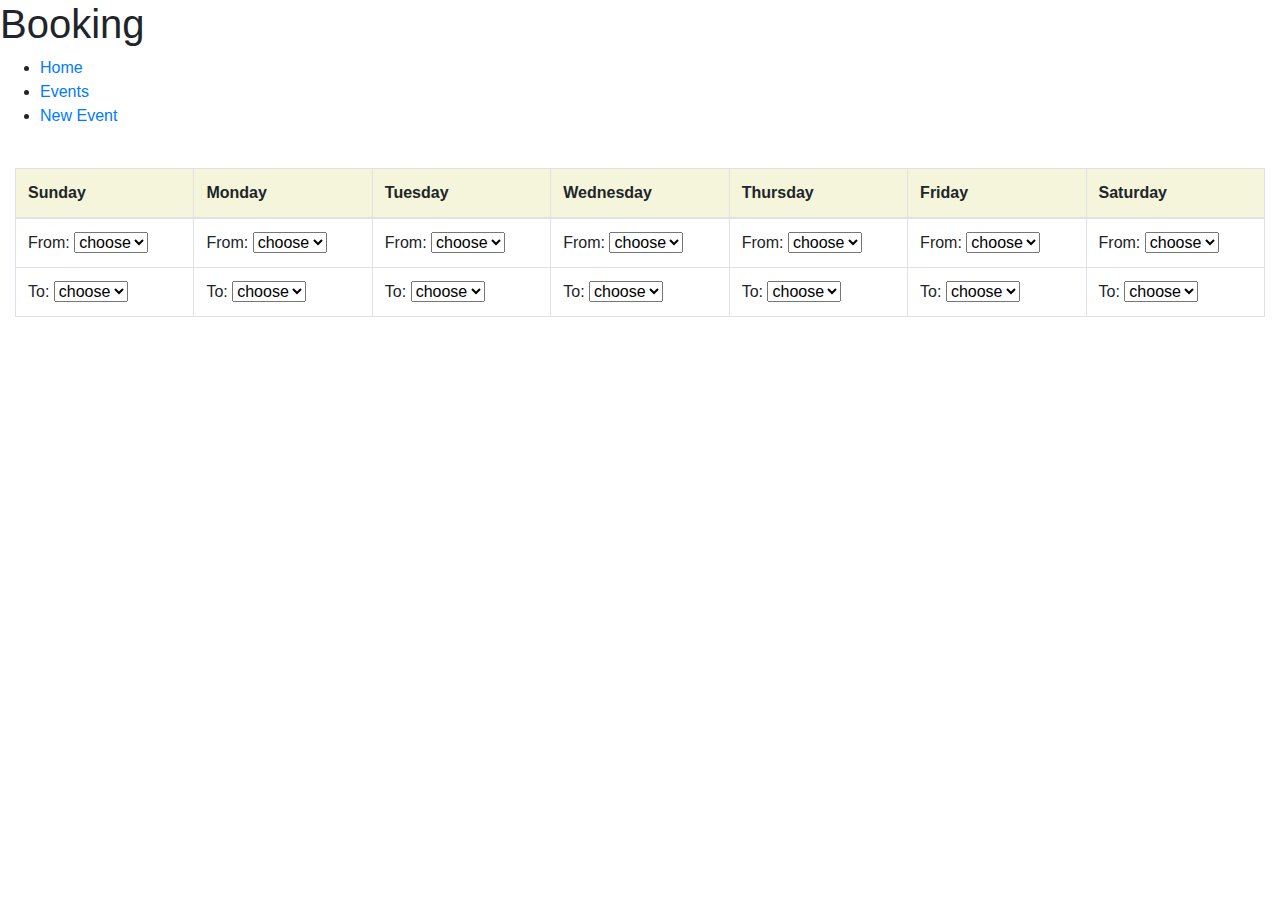
<file: booking.html>
<!DOCTYPE html>
<html lang="en">
<head>
    <meta charset="UTF-8">
    <meta name="viewport" content="width=device-width, initial-scale=1.0">
    <title>Booking</title>
    <link rel="stylesheet" href="https://stackpath.bootstrapcdn.com/bootstrap/4.5.2/css/bootstrap.min.css" integrity="sha384-JcKb8q3iqJ61gNV9KGb8thSsNjpSL0n8PARn9HuZOnIxN0hoP+VmmDGMN5t9UJ0Z" crossorigin="anonymous">

<style>
.days {
    background-color: beige;
    cursor: pointer;
}
</style>

</head>
<body>

   
        <h1>Booking</h1>
        <ul>
            <li><a href="index.html">Home</a></li>
            <li><a href="#events">Events</a></li>
            <li><a href="#add-event">New Event</a></li>
        </ul>

    <br>
    
    <div class="container-fluid">
        <table class="table table-bordered">
            <thead>
                <tr>
                    <th onclick="selectDay('sunday')" id="sunday" class="days" scope="col">Sunday</th>
                    <th onclick="selectDay('monday')" id="monday" class="days" scope="col">Monday</th>
                    <th onclick="selectDay('tuesday')" id="tuesday" class="days" scope="col">Tuesday</th>
                    <th onclick="selectDay('wednesday')" id="wednesday" class="days" scope="col">Wednesday</th>
                    <th onclick="selectDay('thursday')" id="thursday" class="days" scope="col">Thursday</th>
                    <th onclick="selectDay('friday')" id="friday" class="days" scope="col">Friday</th>
                    <th onclick="selectDay('saturday')" id="saturday" class="days" scope="col">Saturday</th>
                </tr>
            </thead>
            <tbody>
                <tr>
                    <td>From:
                        <select>
                            <option >choose</option>
                            <option value="">6:00</option>
                            <option value="">6:10</option>
                            <option value="">6:20</option>
                            <option value="">6:30</option>
                            <option value="">6:40</option>
                            <option value="">6:50</option>
                            <option value="">7:00</option>
                        </select>
                    </td>
                    <td>From:
                        <select>
                            <option >choose</option>
                            <option value="">6:00</option>
                            <option value="">6:10</option>
                            <option value="">6:20</option>
                            <option value="">6:30</option>
                            <option value="">6:40</option>
                            <option value="">6:50</option>
                            <option value="">7:00</option>
                        </select>
                    </td>
                    <td>From:
                        <select>
                            <option >choose</option>
                            <option value="">6:00</option>
                            <option value="">6:10</option>
                            <option value="">6:20</option>
                            <option value="">6:30</option>
                            <option value="">6:40</option>
                            <option value="">6:50</option>
                            <option value="">7:00</option>
                        </select>
                    </td>
                    <td>From:
                        <select>
                            <option >choose</option>
                            <option value="">6:00</option>
                            <option value="">6:10</option>
                            <option value="">6:20</option>
                            <option value="">6:30</option>
                            <option value="">6:40</option>
                            <option value="">6:50</option>
                            <option value="">7:00</option>
                        </select>
                    </td>
                    <td>From:
                        <select>
                            <option >choose</option>
                            <option value="">6:00</option>
                            <option value="">6:10</option>
                            <option value="">6:20</option>
                            <option value="">6:30</option>
                            <option value="">6:40</option>
                            <option value="">6:50</option>
                            <option value="">7:00</option>
                        </select>
                    </td>
                    <td>From:
                        <select>
                            <option >choose</option>
                            <option value="">6:00</option>
                            <option value="">6:10</option>
                            <option value="">6:20</option>
                            <option value="">6:30</option>
                            <option value="">6:40</option>
                            <option value="">6:50</option>
                            <option value="">7:00</option>
                        </select>
                    </td>
                    <td>From:
                        <select>
                            <option >choose</option>
                            <option value="">6:00</option>
                            <option value="">6:10</option>
                            <option value="">6:20</option>
                            <option value="">6:30</option>
                            <option value="">6:40</option>
                            <option value="">6:50</option>
                            <option value="">7:00</option>
                        </select>
                    </td>
                </tr>
                <tr>
                    <td>To:
                        <select>
                            <option >choose</option>
                            <option value="">18:00</option>
                            <option value="">18:10</option>
                            <option value="">18:20</option>
                            <option value="">18:30</option>
                            <option value="">18:40</option>
                            <option value="">18:50</option>
                            <option value="">19:00</option>
                        </select>
                    </td>
                    <td>To:
                        <select>
                            <option >choose</option>
                            <option value="">18:00</option>
                            <option value="">18:10</option>
                            <option value="">18:20</option>
                            <option value="">18:30</option>
                            <option value="">18:40</option>
                            <option value="">18:50</option>
                            <option value="">19:00</option>
                        </select>
                    </td>
                    <td>To:
                        <select>
                            <option >choose</option>
                            <option value="">18:00</option>
                            <option value="">18:10</option>
                            <option value="">18:20</option>
                            <option value="">18:30</option>
                            <option value="">18:40</option>
                            <option value="">18:50</option>
                            <option value="">19:00</option>
                        </select>
                    </td>
                    <td>To:
                        <select>
                            <option >choose</option>
                            <option value="">18:00</option>
                            <option value="">18:10</option>
                            <option value="">18:20</option>
                            <option value="">18:30</option>
                            <option value="">18:40</option>
                            <option value="">18:50</option>
                            <option value="">19:00</option>
                        </select>
                    </td>
                    <td>To:
                        <select>
                            <option >choose</option>
                            <option value="">18:00</option>
                            <option value="">18:10</option>
                            <option value="">18:20</option>
                            <option value="">18:30</option>
                            <option value="">18:40</option>
                            <option value="">18:50</option>
                            <option value="">19:00</option>
                        </select>
                    </td>
                    <td>To:
                        <select>
                            <option >choose</option>
                            <option value="">18:00</option>
                            <option value="">18:10</option>
                            <option value="">18:20</option>
                            <option value="">18:30</option>
                            <option value="">18:40</option>
                            <option value="">18:50</option>
                            <option value="">19:00</option>
                        </select>
                    </td>
                    <td>To:
                        <select>
                            <option >choose</option>
                            <option value="">18:00</option>
                            <option value="">18:10</option>
                            <option value="">18:20</option>
                            <option value="">18:30</option>
                            <option value="">18:40</option>
                            <option value="">18:50</option>
                            <option value="">19:00</option>
                        </select>
                    </td>
                </tr>
            </tbody>
        </table>
    </div>

<script>
    
    const fromLoop = () => {
        for(i=0;i>10;i++) {
            document.getElementById("loop").innerHTML += `<option value="${i}">${i}</option>`;
        };   
    };

    const selectDay = (id) => {
        document.getElementById(id).style.backgroundColor = "blue";
    }


</script>
    
<script src="https://code.jquery.com/jquery-3.5.1.slim.min.js" integrity="sha384-DfXdz2htPH0lsSSs5nCTpuj/zy4C+OGpamoFVy38MVBnE+IbbVYUew+OrCXaRkfj" crossorigin="anonymous"></script>
<script src="https://cdn.jsdelivr.net/npm/popper.js@1.16.1/dist/umd/popper.min.js" integrity="sha384-9/reFTGAW83EW2RDu2S0VKaIzap3H66lZH81PoYlFhbGU+6BZp6G7niu735Sk7lN" crossorigin="anonymous"></script>
<script src="https://stackpath.bootstrapcdn.com/bootstrap/4.5.2/js/bootstrap.min.js" integrity="sha384-B4gt1jrGC7Jh4AgTPSdUtOBvfO8shuf57BaghqFfPlYxofvL8/KUEfYiJOMMV+rV" crossorigin="anonymous"></script>
</body>
</html>
</file>
